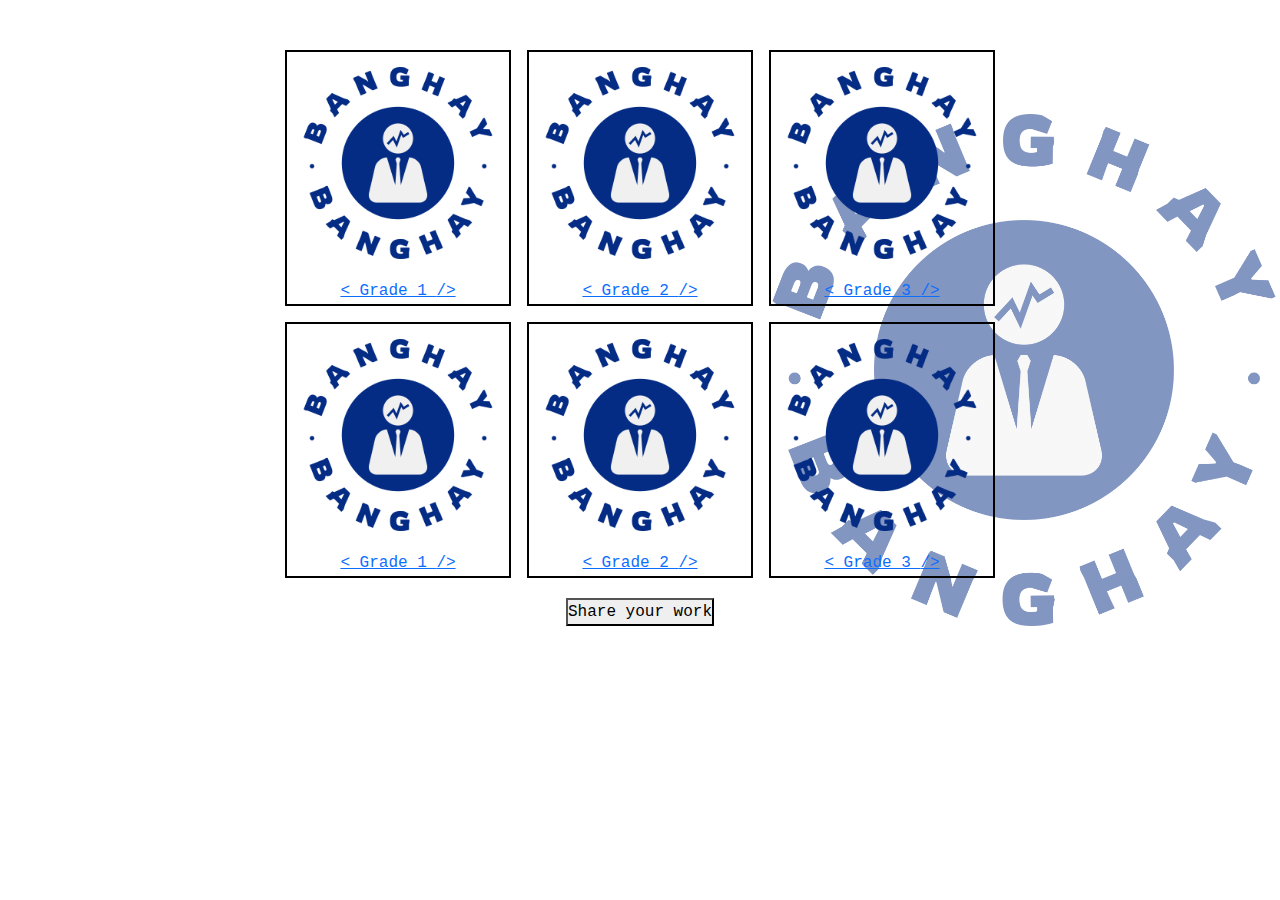
<file: index.html>
<!DOCTYPE html>
<html lang="en">

<head>
  <meta charset="UTF-8">
  <meta http-equiv="X-UA-Compatible" content="IE=edge">
  <meta name="viewport" content="width=device-width, initial-scale=1.0">
  <title>BANGHAY</title>

  <link rel="stylesheet" href="https://cdn.jsdelivr.net/npm/bootstrap@5.2.2/dist/css/bootstrap.min.css" />
  <link rel="stylesheet" href="css/styles.css" />
</head>

<body>
  <div class="card-container text-center">
    <div class="card-item">
      <a href="">
        <img src="assets/High Resolution Logo - Transparent Background.png" alt="">
        <p><span class="code">&lt;</span>
          Grade 1
          <span class="code">&#47;&gt;</span>
        </p>
      </a>
    </div>
    <div class="card-item">
      <a href="">
        <img src="assets/High Resolution Logo - Transparent Background.png" alt="">
        <p><span class="code">&lt;</span>
          Grade 2
          <span class="code">&#47;&gt;</span>
        </p>
      </a>
    </div>
    <div class="card-item">
      <a href="">
        <img src="assets/High Resolution Logo - Transparent Background.png" alt="">
        <p><span class="code">&lt;</span>
          Grade 3
          <span class="code">&#47;&gt;</span>
        </p>
      </a>
    </div>

    <div class="card-item">
      <a href="">
        <img src="assets/High Resolution Logo - Transparent Background.png" alt="">
        <p><span class="code">&lt;</span>
          Grade 1
          <span class="code">&#47;&gt;</span>
        </p>
      </a>
    </div>
    <div class="card-item">
      <a href="">
        <img src="assets/High Resolution Logo - Transparent Background.png" alt="">
        <p><span class="code">&lt;</span>
          Grade 2
          <span class="code">&#47;&gt;</span>
        </p>
      </a>
    </div>
    <div class="card-item">
      <a href="">
        <img src="assets/High Resolution Logo - Transparent Background.png" alt="">
        <p><span class="code">&lt;</span>
          Grade 3
          <span class="code">&#47;&gt;</span>
        </p>
      </a>
    </div>
  </div>
  <div class="upldbtn">
    <button type="button" name="share" id="uploadbtn" >Share your work</button>
  </div>
 

  <!----------------------------------------Pop Up Upload----------------------------------->
  <div id="upload-popup" class="upld">
    <div class="upload-container">
      <button id="close" class="closebtn">&times;</button>
      <fieldset>
        <select name="dropdown">
          <option value="">
            (select your subject)
          </option>
          <option value="1">
            Math
          </option>
          <option value="2">
            English
          </option>
          <option value="3">
            Science
          </option>
        </select>
      </fieldset>
      </fieldset>
      <select name="dropdown">
        <option value="">
          (select your grade level)
        </option>
        <option value="1">
          Grade 1
        </option>
        <option value="2">
          Grade 2
        </option>
        <option value="3">
          Grade 3
        </option>
      </select>
      <fieldset>
  
        <label>
          Enter keywords for your topic
        </label>
        <textarea name="topic" cols="30" rows="3"></textarea>
    </div>
    </div>
   
 

  <!-----------------------------Pop Up Downloadables---------------------------->
  <div class="download-popup" id="download">
    <div class="side-nav" >
      <h1>SUBJECTS</h1>
      <ul>
        <li class="subject-item">
          <a class="subject-link active" aria-current="page" href="index.html">SUBJECT 1</a>
        </li>
        <li class="subject-item">
          <a class="subject-link" href="pages/english.html">SUBJECT 2</a>
        </li>
        <li class="subject-item">
          <a class="subject-link" href="pages/science.html">SUBJECT 3</a>
        </li>
        <li class="subject-item">
          <a class="subject-link" href="#">SUBJECT 4</a>
        </li>
        <li class="subject-item">
          <a class="subject-link" href="#">SUBJECT 4</a>
        </li>
        <li class="subject-item">
          <a class="subject-link" href="#">SUBJECT 4</a>
        </li>
        <li class="subject-item">
          <a class="subject-link" href="#">SUBJECT 5</a>
        </li>
      </ul>
    </div>
    <div id="math" class="files">
      <ul>
        <li class="subject-item">
          <a class="subject-link" href="#">Please download the DEFAULT file from this.</a>
        </li>
        <li class="subject-item">
          <a class="subject-link" href="#">Please download the DEFAULT file from this.</a>
        </li>
        <li class="subject-item">
          <a class="subject-link" href="#">Please download the DEFAULT file from this.</a>
        </li>
        <li class="subject-item">
          <a class="subject-link" href="#">Please download the DEFAULT file from this.</a>
        </li>
        <li class="subject-item">
          <a class="subject-link" href="#">Please download the DEFAULT file from this.</a>
        </li>
        <li class="subject-item">
          <a class="subject-link" href="#">Please download the DEFAULT file from this.</a>
        </li>
        <li class="subject-item">
          <a class="subject-link" href="#">Please download the DEFAULT file from this.</a>
        </li>
        <li class="subject-item">
          <a class="subject-link" href="#">Please download the DEFAULT file from this.</a>
        </li>
        <li class="subject-item">
          <a class="subject-link" href="#">Please download the DEFAULT file from this.</a>
        </li>
        <li class="subject-item">
          <a class="subject-link" href="#">Please download the DEFAULT file from this.</a>
        </li>
      </ul>
    </div>
  </div>
  
  <script src="js/index.js"></script>
  <script src="https://cdn.jsdelivr.net/npm/bootstrap@5.2.2/dist/js/bootstrap.bundle.min.js"></script>
</body>

</html>
</file>
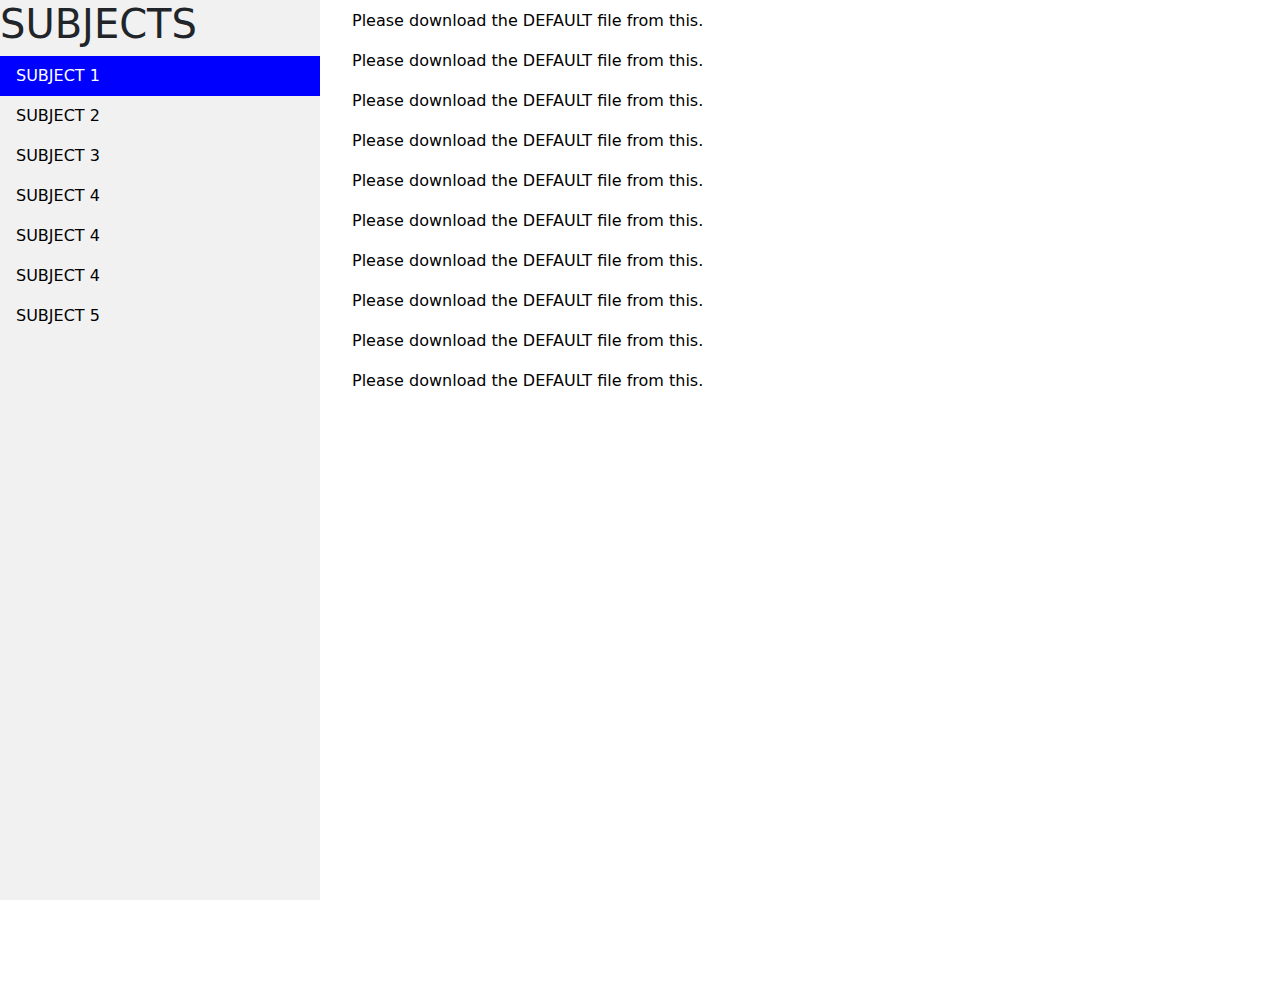
<file: Downloadables/index.html>
<!DOCTYPE html>
<html lang="en">
<head>
    <meta charset="UTF-8">
    <meta http-equiv="X-UA-Compatible" content="IE=edge">
    <meta name="viewport" content="width=device-width, initial-scale=1.0">
    <title>Document</title>

    <link href="https://cdn.jsdelivr.net/npm/bootstrap@5.2.2/dist/css/bootstrap.min.css" rel="stylesheet" />
    <link href="styles.css" rel="stylesheet" />
</head>
<body>
  <div class="side-nav">
  <h1>SUBJECTS</h1>
        <ul>
          <li class="subject-item">
            <a class="subject-link active" aria-current="page" href="index.html">SUBJECT 1</a>
          </li>
          <li class="subject-item">
            <a class="subject-link" href="pages/english.html">SUBJECT 2</a>
          </li>
          <li class="subject-item">
            <a class="subject-link" href="pages/science.html">SUBJECT 3</a>
          </li>
          <li class="subject-item">
            <a class="subject-link" href="#">SUBJECT 4</a>
          </li>
          <li class="subject-item">
            <a class="subject-link" href="#">SUBJECT 4</a>
          </li>
          <li class="subject-item">
            <a class="subject-link" href="#">SUBJECT 4</a>
          </li>
          <li class="subject-item">
            <a class="subject-link" href="#">SUBJECT 5</a>
          </li>
        </ul>
</div>
    <div id="math" class="files">
      <ul>
        <li class="subject-item">
          <a class="subject-link" href="#">Please download the DEFAULT file from this.</a>
        </li>
        <li class="subject-item">
          <a class="subject-link" href="#">Please download the DEFAULT file from this.</a>
        </li>
        <li class="subject-item">
          <a class="subject-link" href="#">Please download the DEFAULT file from this.</a>
        </li>
        <li class="subject-item">
          <a class="subject-link" href="#">Please download the DEFAULT file from this.</a>
        </li>
        <li class="subject-item">
          <a class="subject-link" href="#">Please download the DEFAULT file from this.</a>
        </li>
        <li class="subject-item">
          <a class="subject-link" href="#">Please download the DEFAULT file from this.</a>
        </li>
        <li class="subject-item">
          <a class="subject-link" href="#">Please download the DEFAULT file from this.</a>
        </li>
        <li class="subject-item">
          <a class="subject-link" href="#">Please download the DEFAULT file from this.</a>
        </li>
        <li class="subject-item">
          <a class="subject-link" href="#">Please download the DEFAULT file from this.</a>
        </li>
        <li class="subject-item">
          <a class="subject-link" href="#">Please download the DEFAULT file from this.</a>
        </li>
      </ul>

    </div>
          
        

        <script src="https://cdn.jsdelivr.net/npm/bootstrap@5.2.2/dist/js/bootstrap.bundle.min.js"></script>

</body>
</html>
</file>
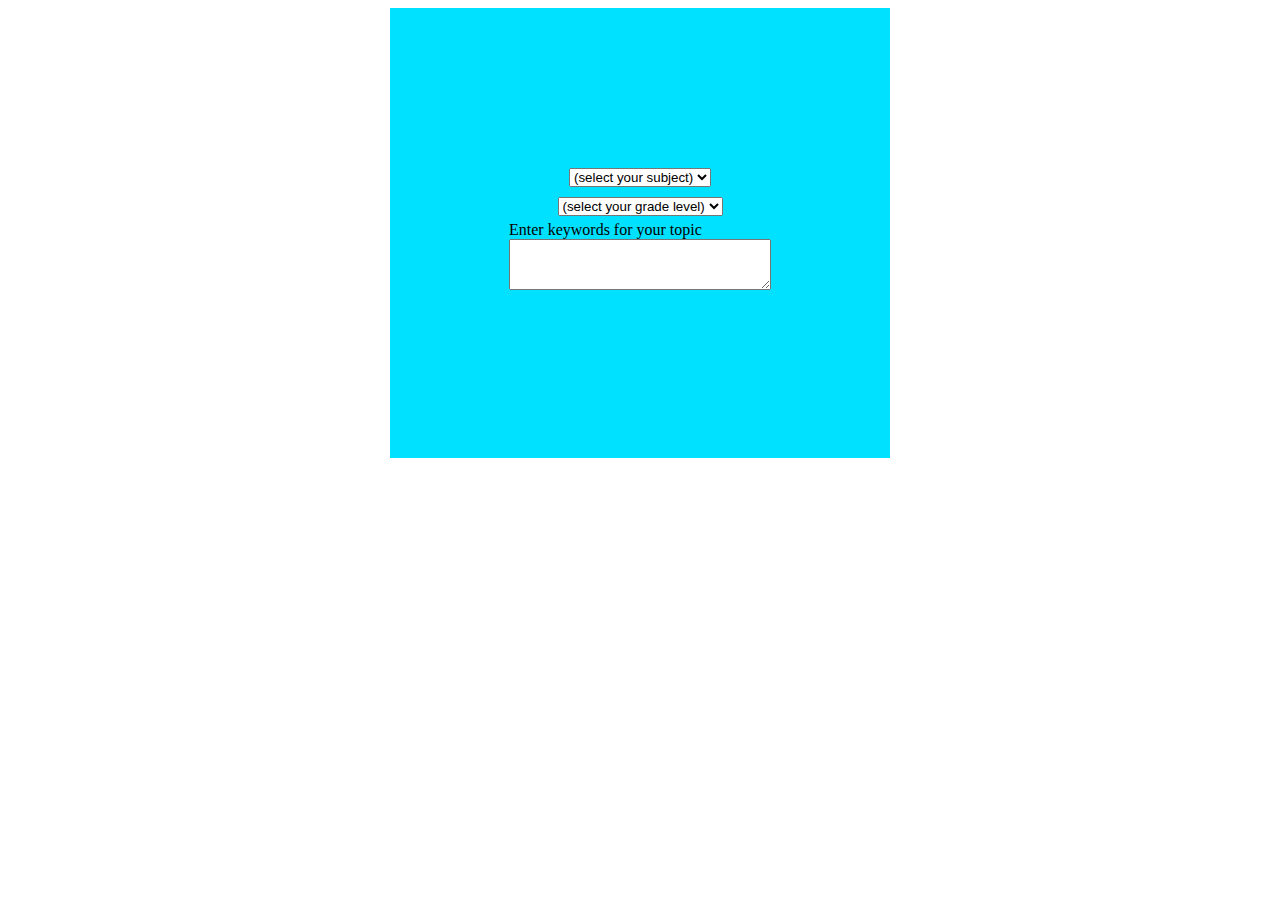
<file: Upload Window/index.html>
<!DOCTYPE html>
<html lang="en">

<head>
  <meta charset="UTF-8">
  <meta http-equiv="X-UA-Compatible" content="IE=edge">
  <meta name="viewport" content="width=device-width, initial-scale=1.0">
  <title>Share your work here</title>

  <link rel="stylesheet" href="styles.css" />
</head>

<body>
  <div class="container">
    <fieldset>
      <select name="dropdown">
        <option value="">
          (select your subject)
        </option>
        <option value="1">
          Math
        </option>
        <option value="2">
          English
        </option>
        <option value="3">
          Science
        </option>
      </select>
    </fieldset>
    </fieldset>
    <select name="dropdown">
      <option value="">
        (select your grade level)
      </option>
      <option value="1">
        Grade 1
      </option>
      <option value="2">
        Grade 2
      </option>
      <option value="3">
        Grade 3
      </option>
    </select>
    <fieldset>

      <label>
        Enter keywords for your topic
      </label>
      <textarea name="topic" cols="30" rows="3"></textarea>
  </div>

</body>

</html>
</file>
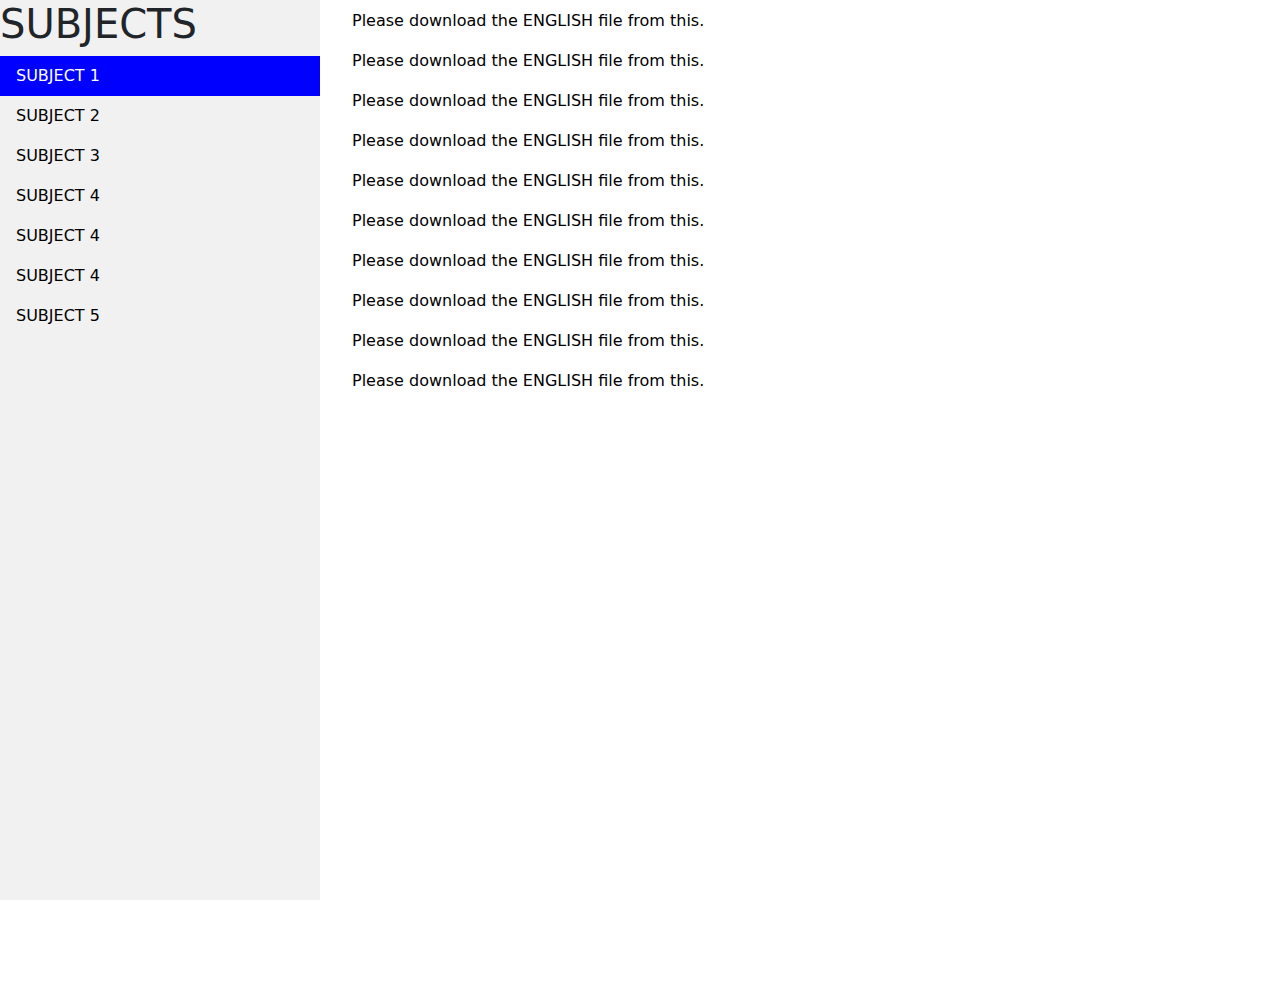
<file: Downloadables/pages/english.html>
<!DOCTYPE html>
<html lang="en">
<head>
    <meta charset="UTF-8">
    <meta http-equiv="X-UA-Compatible" content="IE=edge">
    <meta name="viewport" content="width=device-width, initial-scale=1.0">
    <title>Document</title>

    <link href="https://cdn.jsdelivr.net/npm/bootstrap@5.2.2/dist/css/bootstrap.min.css" rel="stylesheet" />
    <link href="../styles.css" rel="stylesheet" />
</head>
<body>
  <div class="side-nav">
  <h1>SUBJECTS</h1>
        <ul>
          <li class="subject-item">
            <a class="subject-link active" aria-current="page" href="../index.html">SUBJECT 1</a>
          </li>
          <li class="subject-item">
            <a class="subject-link" href="english.html">SUBJECT 2</a>
          </li>
          <li class="subject-item">
            <a class="subject-link" href="science.html">SUBJECT 3</a>
          </li>
          <li class="subject-item">
            <a class="subject-link" href="#">SUBJECT 4</a>
          </li>
          <li class="subject-item">
            <a class="subject-link" href="#">SUBJECT 4</a>
          </li>
          <li class="subject-item">
            <a class="subject-link" href="#">SUBJECT 4</a>
          </li>
          <li class="subject-item">
            <a class="subject-link" href="#">SUBJECT 5</a>
          </li>

      
        </ul>
</div>
    <div id="math" class="files">
      <ul>
        <li class="subject-item">
          <a class="subject-link" href="#">Please download the ENGLISH file from this.</a>
        </li>
        <li class="subject-item">
          <a class="subject-link" href="#">Please download the ENGLISH file from this.</a>
        </li>
        <li class="subject-item">
          <a class="subject-link" href="#">Please download the ENGLISH file from this.</a>
        </li>
        <li class="subject-item">
          <a class="subject-link" href="#">Please download the ENGLISH file from this.</a>
        </li>
        <li class="subject-item">
          <a class="subject-link" href="#">Please download the ENGLISH file from this.</a>
        </li>
        <li class="subject-item">
          <a class="subject-link" href="#">Please download the ENGLISH file from this.</a>
        </li>
        <li class="subject-item">
          <a class="subject-link" href="#">Please download the ENGLISH file from this.</a>
        </li>
        <li class="subject-item">
          <a class="subject-link" href="#">Please download the ENGLISH file from this.</a>
        </li>
        <li class="subject-item">
          <a class="subject-link" href="#">Please download the ENGLISH file from this.</a>
        </li>
        <li class="subject-item">
          <a class="subject-link" href="#">Please download the ENGLISH file from this.</a>
        </li>
      </ul>

    </div>
          
        

        <script src="https://cdn.jsdelivr.net/npm/bootstrap@5.2.2/dist/js/bootstrap.bundle.min.js"></script>

</body>
</html>
</file>
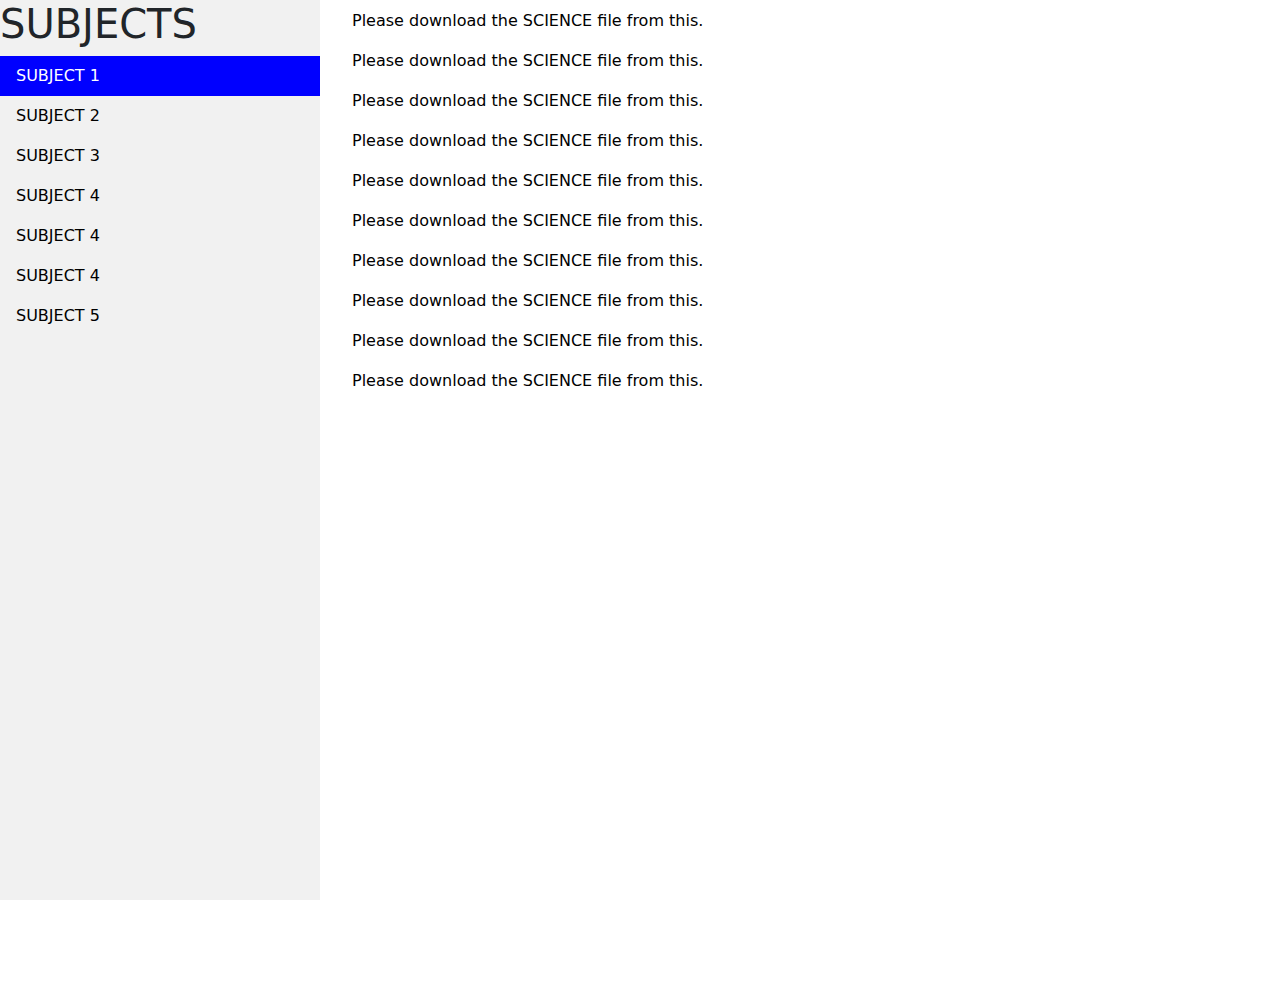
<file: Downloadables/pages/science.html>
<!DOCTYPE html>
<html lang="en">
<head>
    <meta charset="UTF-8">
    <meta http-equiv="X-UA-Compatible" content="IE=edge">
    <meta name="viewport" content="width=device-width, initial-scale=1.0">
    <title>Document</title>

    <link href="https://cdn.jsdelivr.net/npm/bootstrap@5.2.2/dist/css/bootstrap.min.css" rel="stylesheet" />
    <link href="../styles.css" rel="stylesheet" />
</head>
<body>
  <div class="side-nav">
  <h1>SUBJECTS</h1>
        <ul>
          <li class="subject-item">
            <a class="subject-link active" aria-current="page" href="../index.html">SUBJECT 1</a>
          </li>
          <li class="subject-item">
            <a class="subject-link" href="english.html">SUBJECT 2</a>
          </li>
          <li class="subject-item">
            <a class="subject-link" href="science.html">SUBJECT 3</a>
          </li>
          <li class="subject-item">
            <a class="subject-link" href="#">SUBJECT 4</a>
          </li>
          <li class="subject-item">
            <a class="subject-link" href="#">SUBJECT 4</a>
          </li>
          <li class="subject-item">
            <a class="subject-link" href="#">SUBJECT 4</a>
          </li>
          <li class="subject-item">
            <a class="subject-link" href="#">SUBJECT 5</a>
          </li>
   
</div>
    <div id="math" class="files">
      <ul>
        <li class="subject-item">
          <a class="subject-link" href="#">Please download the SCIENCE file from this.</a>
        </li>
        <li class="subject-item">
          <a class="subject-link" href="#">Please download the SCIENCE file from this.</a>
        </li>
        <li class="subject-item">
          <a class="subject-link" href="#">Please download the SCIENCE file from this.</a>
        </li>
        <li class="subject-item">
          <a class="subject-link" href="#">Please download the SCIENCE file from this.</a>
        </li>
        <li class="subject-item">
          <a class="subject-link" href="#">Please download the SCIENCE file from this.</a>
        </li>
        <li class="subject-item">
          <a class="subject-link" href="#">Please download the SCIENCE file from this.</a>
        </li>
        <li class="subject-item">
          <a class="subject-link" href="#">Please download the SCIENCE file from this.</a>
        </li>
        <li class="subject-item">
          <a class="subject-link" href="#">Please download the SCIENCE file from this.</a>
        </li>
        <li class="subject-item">
          <a class="subject-link" href="#">Please download the SCIENCE file from this.</a>
        </li>
        <li class="subject-item">
          <a class="subject-link" href="#">Please download the SCIENCE file from this.</a>
        </li>
      </ul>

    </div>
          
        

        <script src="https://cdn.jsdelivr.net/npm/bootstrap@5.2.2/dist/js/bootstrap.bundle.min.js"></script>

</body>
</html>
</file>
<file: css/styles.css>
* {
  box-sizing: border-box;
  margin: 0;
  padding: 0;
}

body {
  font-family: "Courier New", Courier, monospace;
  justify-content: center;
  align-items: center;
  background: linear-gradient(
      rgba(255, 255, 255, 0.5),
      rgba(255, 255, 255, 0.5)
    ),
    url(../assets/High\ Resolution\ Logo\ -\ Transparent\ Background.png); /*https://stackoverflow.com/questions/4997493/set-opacity-of-background-image-without-affecting-child-elements*/
  background-repeat: no-repeat;
  background-position: right bottom;
  background-size: 512px;
}
/*main window*/
.card-container {
  display: flex;
  flex-wrap: wrap;
  justify-content: center;
  align-items: center;
  margin: 50px auto;
  max-width: 920px;
  object-fit: cover;
  gap: 16px;
}

.card-item {
  border: 2px solid black;
  height:16rem;
  padding: 10px;
}

img {
  height: 12rem;
  width: 12rem;
  margin: 5px;
}

p {
  padding-top: 15px;
}

.upldbtn {
  margin-left:auto;
  margin-right: auto;
  margin-top: -30px;
  justify-content: center;
  align-items: center;
  display: flex;
  flex-direction: column;
}


/*Upload Window*/
.upld {
  display: none;
  position: fixed;
  z-index: 1; 
  left: 0;
  top: 0;
  width: 100%; 
  height: 100%; 
  overflow: hidden;
  background-color: rgb(0,0,0); /* Fallback color */
  background-color: rgba(0,0,0,0.4); /* Black w/ opacity */
}



.upload-container {
  background-color: rgb(0, 225, 255);
  height: 50vh;
  width: 60vw;
  border-radius: 16px;
  max-width: 500px;
  min-width: 300px;
  margin-left: auto;
  margin-right: auto;
  margin-top: 150px;;
  justify-content: center;
  align-items: center;
  display: flex;
  flex-direction: column;
}

/*close button*/
.closebtn{
  display:flex;
  justify-content: flex-end;
  margin:0 20px 100px auto;
  background-color: transparent;
  font-size: 30px;
  color: #ffffff;
  background: #03549a;
  border-radius: 100%;
  width: 40px;
  height: 40px;
  border: none;
  outline: none;
  cursor: pointer;
  
}


fieldset {
  border: none;
}

label {
  display: block;
}




/*Download Window*/
.download-popup {
  display:none;
}

.side-nav {
  background-color: #f1f1f1;
  width: 25%;
  position: fixed;
  height: 100%;
  overflow: auto;
  justify-content: center;
}

ul {
  list-style-type: none;
  margin: 0;
  padding: 0;
}

li a {
  display: block;
  color: #000;
  padding: 8px 16px;
  text-decoration: none;
}

li a.active {
  background-color: blue;
  color: white;
}

li a:hover:not(.active) {
  background-color: #555;
  color: white;
}

.files {
  margin-left: 25%;
  padding: 1px 16px;
  height: 1000px;
  display: block;
}
</file>
<file: Downloadables/styles.css>
/* html {

} */

.side-nav {
  background-color: #f1f1f1;
  width: 25%;
  position: fixed;
  height: 100%;
  overflow: auto;
  justify-content: center;
}

ul {
  list-style-type: none;
  margin: 0;
  padding: 0;
}

li a {
  display: block;
  color: #000;
  padding: 8px 16px;
  text-decoration: none;
}

li a.active {
  background-color: blue;
  color: white;
}

li a:hover:not(.active) {
  background-color: #555;
  color: white;
}

.files {
  margin-left: 25%;
  padding: 1px 16px;
  height: 1000px;
  display: block;
}
</file>
<file: Upload Window/styles.css>
.container {
  background-color: rgb(0, 225, 255);
  height: 50vh;
  width: 60vw;
  max-width: 500px;
  min-width: 300px;
  margin: 0 auto;
  justify-content: center;
  align-items: center;
  display: flex;
  flex-direction: column;
}

fieldset {
  border: none;
}

label {
  display: block;
}
</file>
